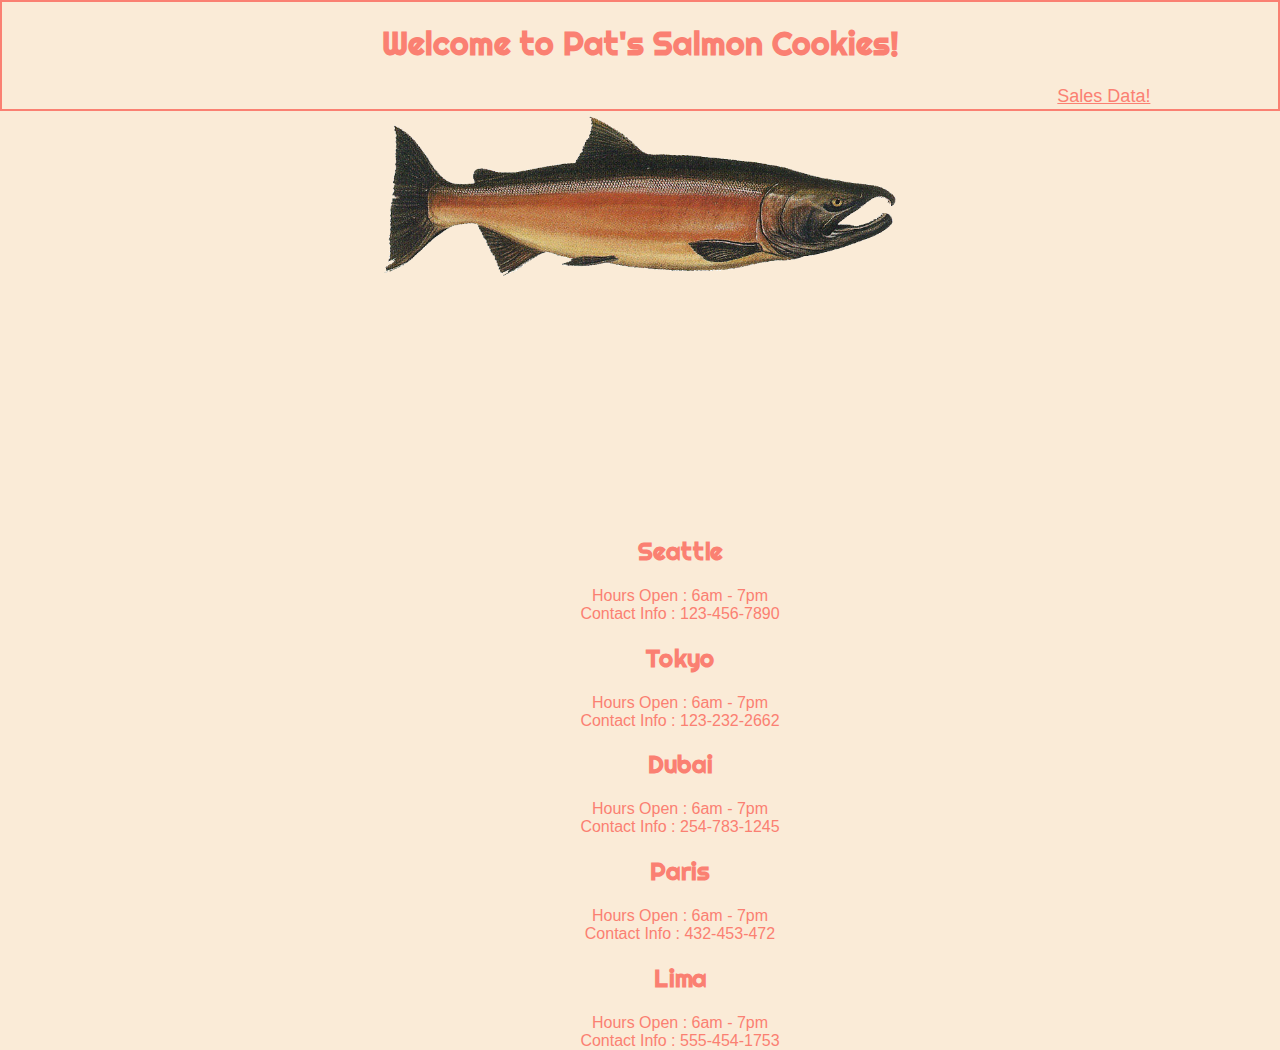
<file: index.html>
<!DOCTYPE html>




<html>


 <head>


   <meta charset="utf-8">


   <title>Pat's Salmon Cookies</title>


   <link rel="stylesheet" href="Styles/styles.css">


   <link href="https://fonts.googleapis.com/css?family=Righteous" rel="stylesheet">


 </head>

 <body>

  <header>
   <h1>Welcome to Pat's Salmon Cookies!</h1>


   <a href="sales.html">Sales Data!</a>
  </header>






   <section id="carousel">


     <img class="carouselImg" id="salmonImg" src="Img/salmon.png" alt="salmon cookie">


     <img class="carouselImg" src="Img/chinook.jpg" alt="chinook">


     <img class="carouselImg" src="Img/cutter.jpeg" alt="Salmon Cookie Cutter">


     <img class="carouselImg" src="Img/family.jpg" alt="Family enjoying cookies">


     <img class="carouselImg" src="Img/frosted-cookie.jpg" alt="Frosted salmon cookies">


     <img class="carouselImg" src="Img/shirt.jpg" alt="Salmon shirt ">


   </section>
   <ul>
     <ul>


       <h2>Seattle</h2>


       <li>Hours Open : 6am - 7pm</li>


       <li>Contact Info : 123-456-7890</li>




     </ul>


     <ul>


       <h2>Tokyo</h2>


       <li>Hours Open : 6am - 7pm</li>


       <li>Contact Info : 123-232-2662</li>


  


     </ul>


     <ul>


       <h2>Dubai</h2>


       <li>Hours Open : 6am - 7pm</li>


       <li>Contact Info : 254-783-1245</li>


      


     </ul>


     <ul>


       <h2>Paris</h2>


       <li>Hours Open : 6am - 7pm</li>


       <li>Contact Info : 432-453-472</li>


      


     </ul>


     <ul>


       <h2>Lima</h2>


       <li>Hours Open : 6am - 7pm</li>


       <li>Contact Info : 555-454-1753</li>


     


     </ul>


   </ul>







   <script src="home.js"></script>


 </body>


</html>
</file>
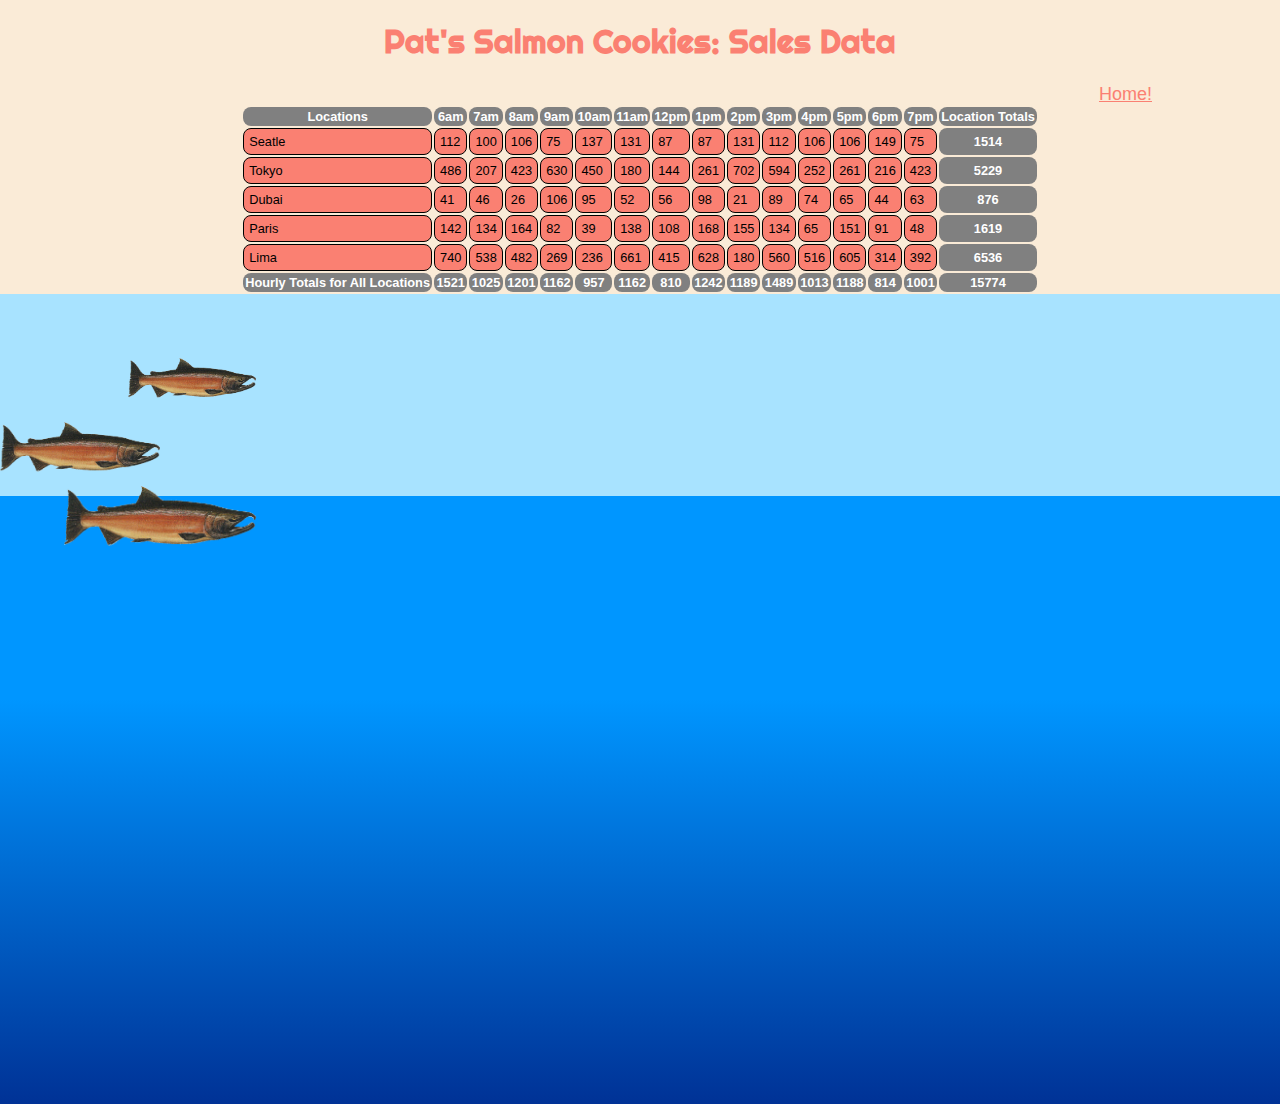
<file: sales.html>
<!DOCTYPE html>




<html>


 <head>


   <meta charset="utf-8">


   <link rel="stylesheet" href="/Styles/styles.css">


   <link href="https://fonts.googleapis.com/css?family=Righteous" rel="stylesheet">


   <title>Sales Data: Pat's Salmon Cookies</title>


 </head>


 <body>


   <h1>Pat's Salmon Cookies: Sales Data</h1>


   <a href="index.html">Home!</a>


   <table id="sales-table"></table>







   <div id="ocean">


     <img id="thefish" src="Img/salmon.png">


     <img id="thefish3" src="Img/salmon.png">


     <img id="thefish2" src="Img/salmon.png">


   </div>







   <script src="app.js"></script>


 </body>


</html>
</file>
<file: Styles/styles.css>
* {
    font-family: 'Helvetica', sans-serif;
    /*outline: 1px dotted green;*/
   }
   body {

      background-color:antiquewhite;
   }
   header{
    border: salmon 2px solid;
    padding-bottom: 2px;
    margin-bottom: 5px;
   }
   h1, h2 {
    font-family: 'Righteous', cursive;
    color: salmon;
    display: flex;
    justify-content: center;
  
  }
   a{
    display: flex;
    justify-content: right;
    font-size: large;
    color: salmon;
    margin-right: 10%;
    
   }
   #sales-table{
    margin: auto;
   }
   td {
    background-color: salmon;   
    padding: 5px;
    border-radius: 8px;
    border: 1px solid black;
    font-size: .8em;
   }
   th {
       background-color: gray;
       color: white;
    padding: 2px;
    border-radius: 8px;
    font-size: .8em;
   }
   #thefish {
    z-index: 3;
    margin-top: 10%;
    margin-left: 0%;
    height: 50px;
    position:absolute;
    -webkit-animation-name:             movefish;
    -webkit-animation-duration:         21s;
    -webkit-animation-iteration-count:  infinite;
    -webkit-transition-timing-function: ease-in-out;
   }
   #thefish2 {
    z-index: 3;
    margin-top:5%;
    margin-left: 10%;
    height: 40px;
    position:absolute;
    -webkit-animation-name:             movefish;
    -webkit-animation-duration:         17s;
    -webkit-animation-iteration-count:  infinite;
    -webkit-transition-timing-function: ease-in-out;
   }
   #thefish3 {
    z-index: 3;
    margin-top: 15%;
    margin-left: 5%;
    height: 60px;
    position:absolute;
    -webkit-animation-name:             movefish3;
    -webkit-animation-duration:         37s;
    -webkit-animation-iteration-count:  infinite;
    -webkit-transition-timing-function: ease-in-out;
   }
   body{
    height:500px;
    margin:0;
   }
   .carouselImg {
    margin: auto;
    max-width: 40%;
    max-height: 400px;
   }
   ul ul li {
    color: salmon;
    text-align: center;
    list-style: none;
   }
   #carousel {
    height: 400px;
   }
   /*https://codepen.io/loktar00/pen/kfrKC*/
   #ocean{
    position:absolute;
    width:100%;
    min-height:90%;
    background-image: -webkit-gradient(
    linear,
    left bottom,
    left top,
    color-stop(0, rgb(0,50,150)),
    color-stop(0.50, rgb(0,150,255))
    );
    z-index: 0;
   }
   .wave{
    background:#a8e3ff;
    display:inline-block;
    z-index: 1;
    height: 25%;
    width: 50px;
    position:absolute;
    -webkit-animation-name:             dostuff;
    -webkit-animation-duration:         5s;
    -webkit-animation-iteration-count:  infinite;
    -webkit-transition-timing-function: ease-in-out;
   }
   @-webkit-keyframes dostuff{
    0%{
      height:10%;
    }
    50%{
      height:20%;
    }
    100%{
      height:10%;
    }
   }
   @-webkit-keyframes movefish{
    0%{
      left:10%;
      top: 95px;
    }
    20%{
      left:30%;
      top: 210px;
    }
    40%{
      left:50%;
      top: 100px;
    }
    70%{
      left:70%;
      top: 210px;
    }
    100%{
      left:10%;
      top: 95px;
    }
  
   }
   @-webkit-keyframes movefish2{
    0%{
      left:75%;
      top: 100px;
    }
    20%{
      left:55%;
      top: 0px;
    }
    50%{
      left:15%;
      top: 100px;
    }
    70%{
      left:30%;
      top: 0px;
    }
    100%{
      left:75%;
      top: 100px;
    }

   }
   @-webkit-keyframes movefish3{
    0%{
      left:25%;
      top: 100px;
    }
    20%{
      left:45%;
      top: 0px;
    }
    50%{
      left:85%;
      top: 100px;
    }
    70%{
      left:40%;
      top: 0px;
    }
    100%{
      left:25%;
      top: 100px;
    }
  
   }
</file>
